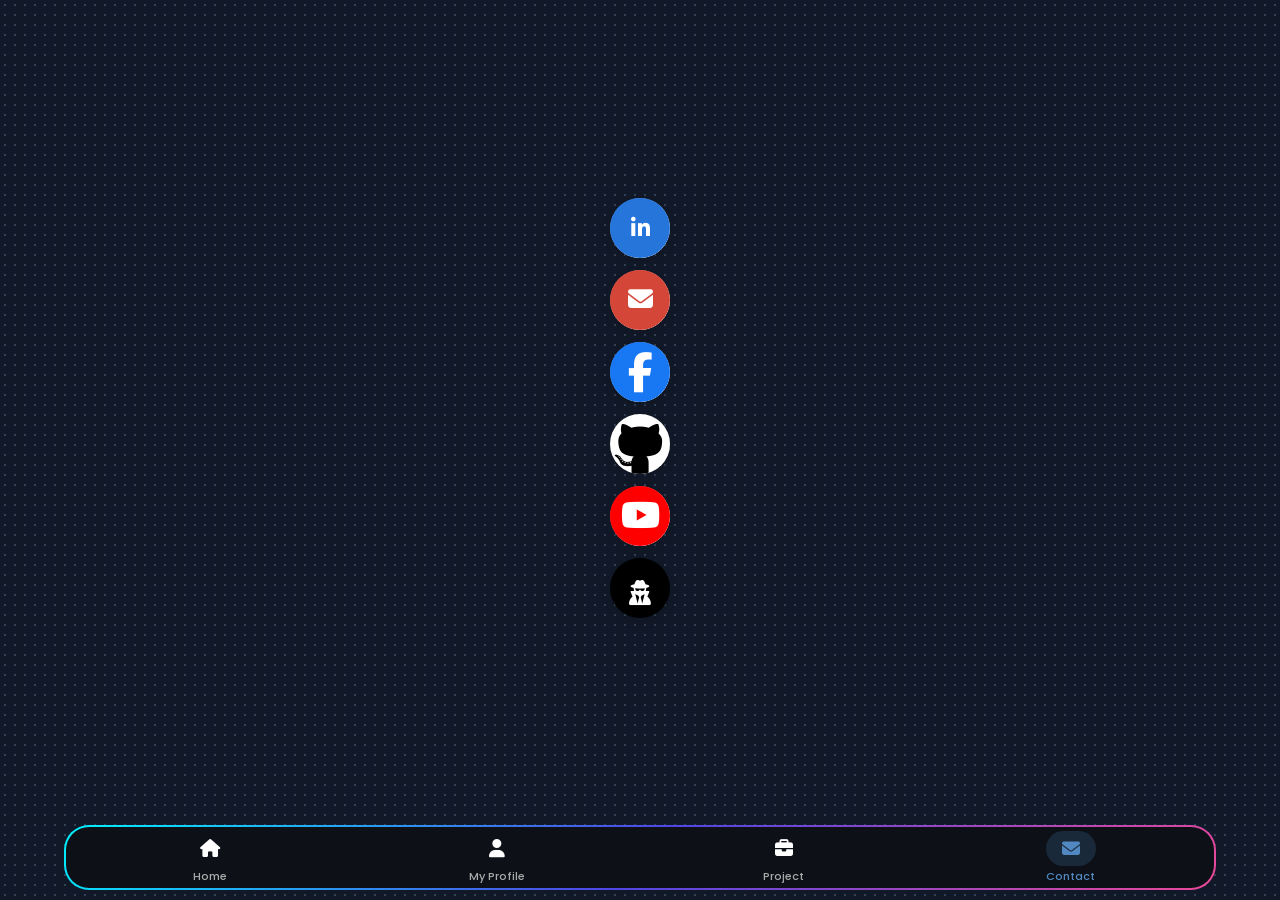
<file: contact.html>
<!DOCTYPE html>
<html>

<head>
  <meta charset="UTF-8">
  <meta name="viewport" content="width=device-width, initial-scale=1">
  
  <link rel="stylesheet" href="contact.css">
  <link rel="shortcut icon" sizes="32x32" type="image/png" href="favicon.png?v=2">
  <link rel="stylesheet" href="https://cdnjs.cloudflare.com/ajax/libs/font-awesome/6.4.0/css/all.min.css"> <link rel="preconnect" href="https://fonts.googleapis.com">
<link rel="preconnect" href="https://fonts.gstatic.com" crossorigin>
<link href="https://fonts.googleapis.com/css2?family=Poppins:wght@300;400;500;600;700&display=swap" rel="stylesheet">
  <title>My Portfolio</title>
</head>

<body>
<!--   <canvas id="bg-canvas"></canvas> -->

  <nav>
  <div class="nav-page">
    <a href="index.html"  class="nav-item">
      <div class="icon-wrapper"><i class="fas fa-home"></i></div>
      <span class="nav-label">Home</span>
    </a>
    
    <a href="my profile.html" class="nav-item">
      <div class="icon-wrapper"><i class="fas fa-user"></i></div>
      <span class="nav-label">My Profile</span>
    </a>
    
    <a href="portfolio.html"  class="nav-item">
      <div class="icon-wrapper"><i class="fas fa-briefcase"></i></div>
      <span class="nav-label">Project </span>
    </a>
    
    <a href="contact.html"  class="nav-item">
      <div class="icon-wrapper"><i class="fas fa-envelope"></i></div>
      <span class="nav-label">Contact</span>
    </a>
    
    

  </div>
</nav>

  <main>
    

    

    
<!-- আইকন লাইব্রেরি (এটি না থাকলে আইকন দেখা যাবে না) -->
<link rel="stylesheet" href="https://cdnjs.cloudflare.com/ajax/libs/font-awesome/6.4.0/css/all.min.css">

<div class="contact-wrapper">

<!-- লিঙ্কডইন -->
<div style="background: #2575DB;" class="item">
    <div class="icon ln" onclick="toggle(this)">
        <i class="fab fa-linkedin-in"></i>
    </div>
    <div class="text">
        <b>LinkedIn</b>
        <a href="www.linkedin.com/in/naimbhuiyan" target="_blank">Connect Now</a>
    </div>
</div>

    <!-- জিমেইল -->
    <div style="background:#D44638;" class="item">
        <div class="icon gm" onclick="toggle(this)">
            <i style="font-size: 25px;" class="fas fa-envelope"></i>
        </div>
        <div class="text">
            <b>Gmail</b>
            <a href="mailto:naimbhuiyan01884530@gmail.com" target="_blank">Send Mail</a>
        </div>
    </div>


    <!-- ফেসবুক -->
    <div style="background: #1877F2;" class="item">
        <div class="icon fb" onclick="toggle(this)">
            <i style="font-size: 40px;" class="fab fa-facebook-f"></i> <!-- আইকন কোড -->
        </div>
        <div class="text">
            <b>Facebook</b>
            <a href="https://www.facebook.com/md.naim.757124" target="_blank">View Profile</a>
        </div>
    </div>
    <!-- github-->
<div style="background-color:black;" class="item">
    <div class="icon git" onclick="toggle(this)">
        <i style="font-size: 70px;" class="fab fa-github"></i>
    </div>
    <div class="text">
        <b>Github</b>
        <a href="https://github.com/songket786" target="_blank">Follow</a>
    </div>
</div>




    <!-- ইউটিউব -->
    <div style="background-color: #FF0000;" class="item">
        <div class="icon yt" onclick="toggle(this)">
            <i style="font-size: 35px;" class="fab fa-youtube"></i>
        </div>
        <div class="text">
            <b>YouTube</b>
            <a href="https://youtube.com/@mathsworld-n1b?si=1vr17GmBtwNsTqYE">Subscribe</a>
        </div>
    </div>


<div  style="background:black;" class="item">
    <a style="  color:white; text-align:center;display:block;height:100%;width:100%;text-align:center;margin-top:35px;font-size:25px ;" href="#" id="openModal">  <i class="fas fa-user-secret"></i>
  </a>
</div>

<!-- মডাল উইন্ডো -->
<div id="myModal" class="modal">
  <div class="modal-content">
    <span class="close">&times;</span>
    <iframe src="https://songket786.github.io/anonymous-message/" width="100%" height="500px"></iframe>
  </div>
</div>

</div>

    
    
    
    
    
  </main>
  <script>

function toggle(element) {
    // আইকনের মেইন বক্সটিকে (প্যারেন্ট) ধরে active ক্লাস বসাবে বা কাটবে
    element.parentElement.classList.toggle('active');
}


  </script>
  
  <script>
      document.addEventListener("DOMContentLoaded", function () {
    // ১. বর্তমানে ব্রাউজারে কোন পেজটি ওপেন আছে তার নাম বের করা (যেমন: contact.html)
    const currentPath = decodeURIComponent(window.location.pathname).split("/").pop();

    // ২. নেভিগেশন বারের সবকটি বাটনকে খুঁজে নেওয়া
    const navItems = document.querySelectorAll('.nav-item');

    navItems.forEach(item => {
        // ৩. প্রতিটি বাটনের ভেতরের href লিংকটি নেওয়া (যেমন: resume.html)
        const itemHref = item.getAttribute('href');

        // ৪. কারেন্ট পেজের নামের সাথে যদি বাটনের লিংক মিলে যায়, তবে সেটি হাইলাইট (active) হবে
        if (currentPath === itemHref || (currentPath === "" && itemHref === "index.html")) {
            item.classList.add('active');
        } else {
            // বাকি বাটনগুলো নরমাল থাকবে
            item.classList.remove('active');
        }
    });
});

  </script>
  

  <script>
    const modal = document.getElementById("myModal");
const btn = document.getElementById("openModal");
const span = document.getElementsByClassName("close")[0];

// ক্লিক করলে ওপেন হবে
btn.onclick = function() {
  modal.style.display = "block";
}

// ক্রস চিহ্নতে ক্লিক করলে বন্ধ হবে
span.onclick = function() {
  modal.style.display = "none";
}

// বাইরে ক্লিক করলেও বন্ধ হবে (ঐচ্ছিক)
window.onclick = function(event) {
  if (event.target == modal) {
    modal.style.display = "none";
  }
}

</script>

</body>

</html>
</file>
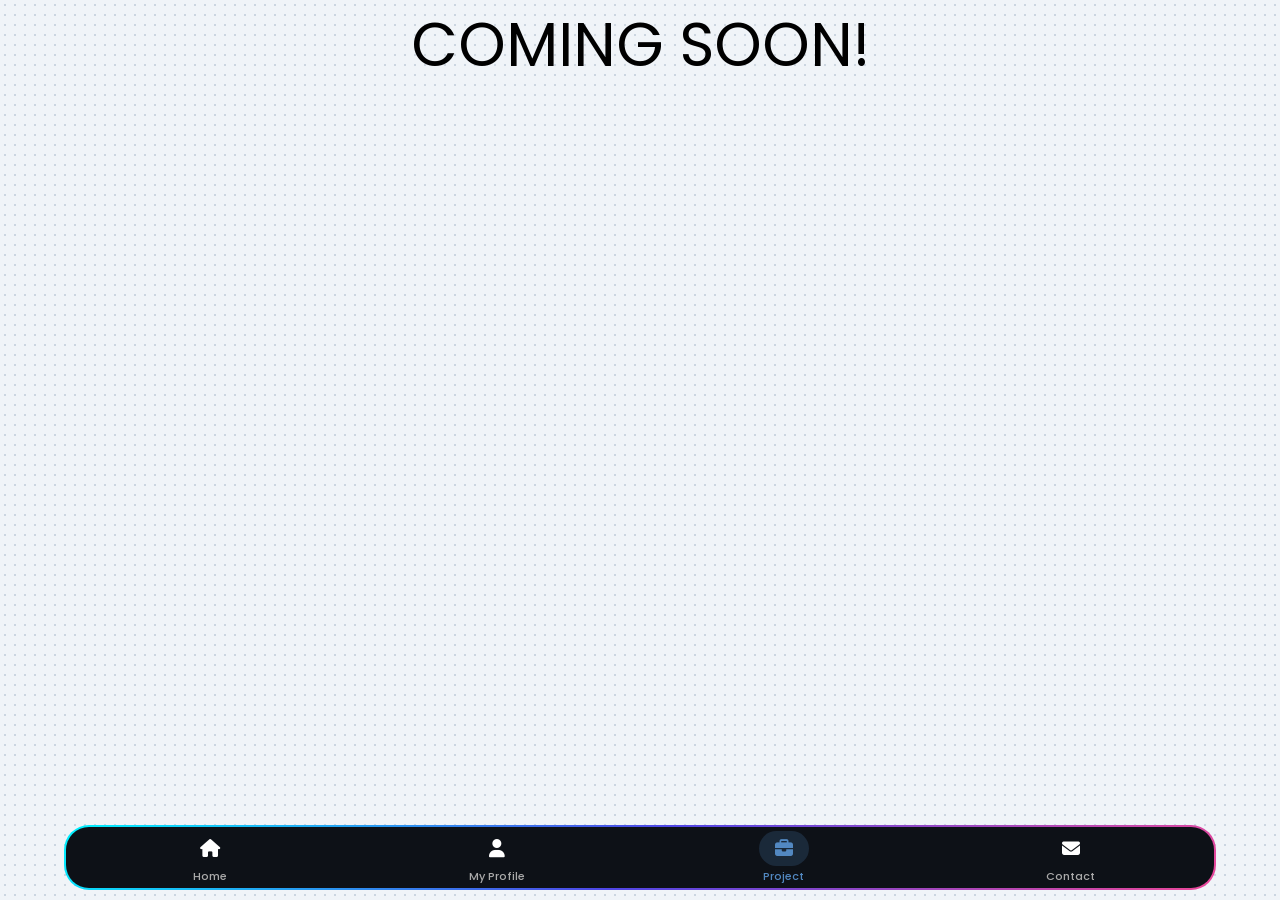
<file: portfolio.html>
<!DOCTYPE html>
<html>

<head>
  <meta charset="UTF-8">
  <meta name="viewport" content="width=device-width, initial-scale=1">
  <link rel="stylesheet" href="portfolio.css">
  <link rel="shortcut icon" sizes="32x32" type="image/png" href="favicon.png?v=2">
  <link rel="stylesheet" href="https://cdnjs.cloudflare.com/ajax/libs/font-awesome/6.4.0/css/all.min.css"> <link rel="preconnect" href="https://fonts.googleapis.com">
<link rel="preconnect" href="https://fonts.gstatic.com" crossorigin>
<link href="https://fonts.googleapis.com/css2?family=Poppins:wght@300;400;500;600;700&display=swap" rel="stylesheet">
<link href="https://fonts.googleapis.com/icon?family=Material+Icons" rel="stylesheet">

  <title>My Portfolio</title>
</head>

<body>
    
    <!--   <canvas id="bg-canvas"></canvas> -->

     <!-- আইকন লাইব্রেরি (এটি না থাকলে আইকন দেখা যাবে না) -->
<link rel="stylesheet" href="https://cdnjs.cloudflare.com/ajax/libs/font-awesome/6.4.0/css/all.min.css"> 

  <nav>
    <div class="nav-page">
      <a href="index.html" class="nav-item">
        <div class="icon-wrapper"><i class="fas fa-home"></i></div>
        <span class="nav-label">Home</span>
      </a>
      
      <a href="my profile.html"  class="nav-item">
        <div class="icon-wrapper"><i class="fas fa-user"></i></div>
        <span class="nav-label">My Profile</span>
      </a>
      
      <a href="portfolio.html" class="nav-item">
        <div class="icon-wrapper"><i class="fas fa-briefcase"></i></div>
        <span class="nav-label">Project </span>
      </a>
      
      <a href="contact.html" class="nav-item">
        <div class="icon-wrapper"><i class="fas fa-envelope"></i></div>
        <span class="nav-label">Contact</span>
      </a>
      
      
    </div>
  </nav>

  <main>
    





















































<p style="font-size:60px; color: black;text-align:center;" >COMING SOON!</p>






    
    
  </main>
  
  
  <script>
    
    document.addEventListener("DOMContentLoaded", function () {
    // ১. বর্তমানে ব্রাউজারে কোন পেজটি ওপেন আছে তার নাম বের করা (যেমন: contact.html)
    const currentPath = decodeURIComponent(window.location.pathname).split("/").pop();

    // ২. নেভিগেশন বারের সবকটি বাটনকে খুঁজে নেওয়া
    const navItems = document.querySelectorAll('.nav-item');

    navItems.forEach(item => {
        // ৩. প্রতিটি বাটনের ভেতরের href লিংকটি নেওয়া (যেমন: resume.html)
        const itemHref = item.getAttribute('href');

        // ৪. কারেন্ট পেজের নামের সাথে যদি বাটনের লিংক মিলে যায়, তবে সেটি হাইলাইট (active) হবে
        if (currentPath === itemHref || (currentPath === "" && itemHref === "index.html")) {
            item.classList.add('active');
        } else {
            // বাকি বাটনগুলো নরমাল থাকবে
            item.classList.remove('active');
        }
    });
});

  </script>
  
  <script>
    const canvas = document.getElementById('bg-canvas');
    const ctx = canvas.getContext('2d');

    canvas.width = window.innerWidth;
    canvas.height = window.innerHeight;

    let particlesArray = [];
    const numberOfParticles = 85; // স্ক্রিনে ডটের সংখ্যা (কম-বেশি করতে পারেন)

    window.addEventListener('resize', function() {
        canvas.width = window.innerWidth;
        canvas.height = window.innerHeight;
    });

    class Particle {
        constructor() {
            this.x = Math.random() * canvas.width;
            this.y = Math.random() * canvas.height;
            this.size = Math.random() * 2 + 1;
            this.speedX = (Math.random() - 0.5) * 0.8;
            this.speedY = (Math.random() - 0.5) * 0.8;
        }
        update() {
            this.x += this.speedX;
            this.y += this.speedY;
            if (this.x > canvas.width || this.x < 0) this.speedX = -this.speedX;
            if (this.y > canvas.height || this.y < 0) this.speedY = -this.speedY;
        }
        draw() {
            ctx.fillStyle = 'rgba(147, 51, 234, 0.8)'; // ডটের কালার (পার্পল)
            ctx.beginPath();
            ctx.arc(this.x, this.y, this.size, 0, Math.PI * 2);
            ctx.fill();
        }
    }

    function init() {
        for (let i = 0; i < numberOfParticles; i++) {
            particlesArray.push(new Particle());
        }
    }

    function connectParticles() {
        let opacityValue = 1;
        for (let a = 0; a < particlesArray.length; a++) {
            for (let b = a; b < particlesArray.length; b++) {
                let distance = Math.hypot(particlesArray[a].x - particlesArray[b].x, particlesArray[a].y - particlesArray[b].y);
                if (distance < 120) {
                    opacityValue = 1 - (distance / 120);
                    ctx.strokeStyle = `rgba(139, 92, 246, ${opacityValue * 0.25})`; // লাইনের কালার
                    ctx.lineWidth = 1;
                    ctx.beginPath();
                    ctx.moveTo(particlesArray[a].x, particlesArray[a].y);
                    ctx.lineTo(particlesArray[b].x, particlesArray[b].y);
                    ctx.stroke();
                }
            }
        }
    }

    function animate() {
        ctx.clearRect(0, 0, canvas.width, canvas.height);
        for (let i = 0; i < particlesArray.length; i++) {
            particlesArray[i].update();
            particlesArray[i].draw();
        }
        connectParticles();
        requestAnimationFrame(animate);
    }

    init();
    animate();
</script>

</body>

</html>
</file>
<file: contact.css>
*{
  margin: 0;
  padding: 0;
  box-sizing: border-box;
  
}
body{
  font-family: 'Poppins', sans-serif !important;
  background-color:#111827;
  color: white;
  width: 100vw;
  min-height: 100vh;
  display: flex;
  align-items: center;
  justify-content: center;
  flex-direction: column;
  background-image: radial-gradient(#334155 1px, transparent 1px);
background-size: 10px 10px;
background-attachment: fixed;
}
main {
  display: flex;
  flex-direction: column;
  align-items: center;
  justify-content: center;
  width: 100%;
  margin-bottom: 85px; /* নিচে জায়গা রাখা হলো যেন কন্টেন্ট ঢাকা না পড়ে */
}

nav {
  position: fixed;
  bottom: 10px;
  width: 90%;
  height: 65px;
  display: flex;
  align-items: center;
  justify-content: center;
  border-radius: 25px;
  z-index: 1000;
  border: 2px solid transparent;
  background: 
    linear-gradient(#0D1117, #0D1117) padding-box, 
    linear-gradient(135deg, #00F2FE, #4F46E5, #EC4899) border-box; 




  
  
  
  
}
.nav-page {
  display: flex;
  justify-content: space-around;
  width: 100%;
  align-items: center;
}

.nav-item {
  display: flex;
  flex-direction: column;
  align-items: center;
  text-decoration: none;
  color: #aaaaaa;
  font-size: 11px;
  width: 20%;
  transition: all 0.2s ease-in-out;
}

.icon-wrapper {
  padding: 4px 16px;
  border-radius: 20px;
  font-size: 18px;
  margin-bottom: 2px;
  color: white;
  transition: all 0.2s ease-in-out;
}

.nav-label {
  font-weight: 500;
}

/* টেলিগ্রাম স্টাইল অ্যাক্টিভ বাটন এবং ব্যাকগ্রাউন্ড পিল ইফেক্ট */
.nav-item.active {
  color: #5288c1; /* টেলিগ্রাম ব্লু */
}

.nav-item.active .icon-wrapper {
  background-color: rgba(82, 136, 193, 0.2); /* হালকা নীল রাউন্ড ব্যাকগ্রাউন্ড */
  color: #5288c1;
}


.contact-wrapper {
    display: flex;
    flex-direction: column;
    gap: 12px;
    padding: 20px;
}

.item {
    display: flex;
    align-items: center;
    width: 60px;
    height: 60px;
    
    border-radius: 50px;
    overflow: hidden;
    cursor: pointer;
    transition: width 0.4s ease-in-out;
    box-shadow: 0 4px 10px rgba(0,0,0,0.1);
    
    /* ক্লিক করলে নীল হাইলাইট হওয়া বন্ধ করার জন্য */
    user-select: none;
    -webkit-tap-highlight-color: transparent;
}

/* যখন ক্লিক করা হবে তখন এই উইথ (width) হবে */
.item.active {
    width: 250px;
}

.icon {
    min-width: 60px;
    height: 60px;
    display: flex;
    justify-content: center;
    align-items: center;
    color: white;
    border-radius: 50%;
    font-size: 22px;
    box-shadow: 2px 2px 5px white;
}

.text {
    padding-left: 15px;
    white-space: nowrap;
    opacity: 0;
    transition: 0.3s;
}

.item.active .text {
    opacity: 1;
}

.text b { display: block; color: #333; font-size: 16px; }
.text a { text-decoration: none; font-size: 13px; color: white; }

/* প্রতিটি আইকনের আলাদা ব্যাকগ্রাউন্ড কালার */
.fb { background: #1877F2; }
.yt { background: #FF0000; }
.tg { background:white ; }
.gm { background: #D44638; }
.ln{background-color: #2575DB;}
.git{background: black;}

#bg-canvas {
    position: fixed;
    top: 0;
    left: 0;
    width: 100%;
    height: 100%;
    z-index: -1; /* এর ফলে অ্যানিমেশনটি সব টেক্সট ও বাটনের পেছনে থাকবে */
    pointer-events: none; /* যাতে মাউস ক্লিক বা স্ক্রল করতে কোনো বাধা না হয় */
}
.modal {
  display: none; /* শুরুতে লুকিয়ে থাকবে */
  position: fixed; 
  z-index: 1000; 
  left: 0; top: 0;
  width: 100%; 
  height: 100%;
  background-color: rgba(0,0,0,0.5); /* ব্যাকগ্রাউন্ড ঝাপসা */
  
  
}

.modal-content {
  background-color: #3A96E1;
  padding: 10px;
  width: 350px; /* মডালের সাইজ */
  background: rgba(255, 255, 255, 0.05);
background: rgba(255, 255, 255, 0.05);
backdrop-filter: blur(10px);
border: 1px solid rgba(255, 255, 255, 0.1);
border-radius: 20px;
box-shadow: 0 4px 30px rgba(0, 0, 0, 0.5);
position: absolute; /* বড় ডিভের সাপেক্ষে সেন্টারে যাবে */
  top: 45%;
  left: 50%;
  transform: translate(-50%, -50%);


}

.close {
  position: absolute;
  top: 0px; right: 15px;
  font-size: 50px;
  font-weight: 800;
  cursor: pointer;
  color:black;
}




.child {
  position: absolute;
  top: 50%;
  left: 50%;
  transform: translate(-50%, -50%);
}
</file>
<file: portfolio.css>
*{
  margin: 0;
  padding: 0;
  box-sizing: border-box;

}
body{
  background-color:#F0F4F8;
  font-family: 'Poppins', sans-serif !important;
  color: white;
  width: 100vw;
  min-height: 100vh;
  align-items: center;
  display: flex;
  flex-direction: column;
  background-image: radial-gradient(#CBD5E0 1px, transparent 1px);
background-size: 10px 10px;
background-attachment: fixed;
}
main {
  display: flex;
  flex-direction: column;
  align-items: center;
  width: 100%;
  margin-bottom: 85px; /* নিচে জায়গা রাখা হলো যেন কন্টেন্ট ঢাকা না পড়ে */
}

nav {
  position: fixed;
  bottom: 10px;
  width: 90%;
  height: 65px;
  display: flex;
  align-items: center;
  justify-content: center;
  border-radius: 25px;
  z-index: 1000;
  border: 2px solid transparent;
  background:
    linear-gradient(#0D1117, #0D1117) padding-box,
    linear-gradient(135deg, #00F2FE, #4F46E5, #EC4899) border-box;
  
  

  
  
  
  
  
}

.nav-page {
  display: flex;
  justify-content: space-around;
  width: 100%;
  align-items: center;
}

.nav-item {
  display: flex;
  flex-direction: column;
  align-items: center;
  text-decoration: none;
  color: #aaaaaa;
  font-size: 11px;
  width: 20%;
  transition: all 0.2s ease-in-out;
}

.icon-wrapper {
  padding: 4px 16px;
  border-radius: 20px;
  font-size: 18px;
  margin-bottom: 2px;
  color: white;
  transition: all 0.2s ease-in-out;
}

.nav-label {
  font-weight: 500;
}

/* টেলিগ্রাম স্টাইল অ্যাক্টিভ বাটন এবং ব্যাকগ্রাউন্ড পিল ইফেক্ট */
.nav-item.active {
  color: #5288c1; /* টেলিগ্রাম ব্লু */
}

.nav-item.active .icon-wrapper {
  background-color: rgba(82, 136, 193, 0.2); /* হালকা নীল রাউন্ড ব্যাকগ্রাউন্ড */
  color: #5288c1;
}
#bg-canvas {
    position: fixed;
    top: 0;
    left: 0;
    width: 100%;
    height: 100%;
    z-index: -1; /* এর ফলে অ্যানিমেশনটি সব টেক্সট ও বাটনের পেছনে থাকবে */
    pointer-events: none; /* যাতে মাউস ক্লিক বা স্ক্রল করতে কোনো বাধা না হয় */
}


.main-div{
  background:white ;
  width: 90%;
  height: auto;
  display :flex;
  flex-direction: column;
  margin-top: 30px;
  padding-bottom: 20px;
  padding-top: 15px;
  border-radius: 20px;
  box-shadow: 0px 0px 7px #373737;
}

.div-info{
  width: 160px;
  height: auto;
  background-color: #FFFFFF;
  padding :8px 9px;
  border-radius:20px;
  border:1px dotted #BBBBBB;
  margin-left: 18px;
  margin-top: -30px;
  color: black;
  text-align: center;
  box-shadow: 0px 0px 5px #000000;
  
}
.div-info span{
  text-transform: uppercase;letter-spacing: 1.5px;
  font-weight: 700;
}


.div1{
  background-color: white;
  margin-top: 30px;
  height: 180px;
  width: 290px;
  justify-content: center;
  align-items: center;
  display: flex;
  border-radius: 20px;
  overflow: hidden;
  margin:auto;
  margin-top: 10px;
  border: 8px solid #4F4F4F;
}
.div1 img{
  object-fit: cover;
  height: 170x;
width: 290px;
cursor:pointer;
transition: all ease-in-out 0.3s;


}
.div1 img:hover{
  transform: scale(0.9);
}
.title{
  
  margin :auto;
  padding:5px 10px;
  text-align: center;
  font-size: 20px;
  color: #1A1A1A;
  font-weight: 600;
  margin:-8px;
  
  
}
</file>
